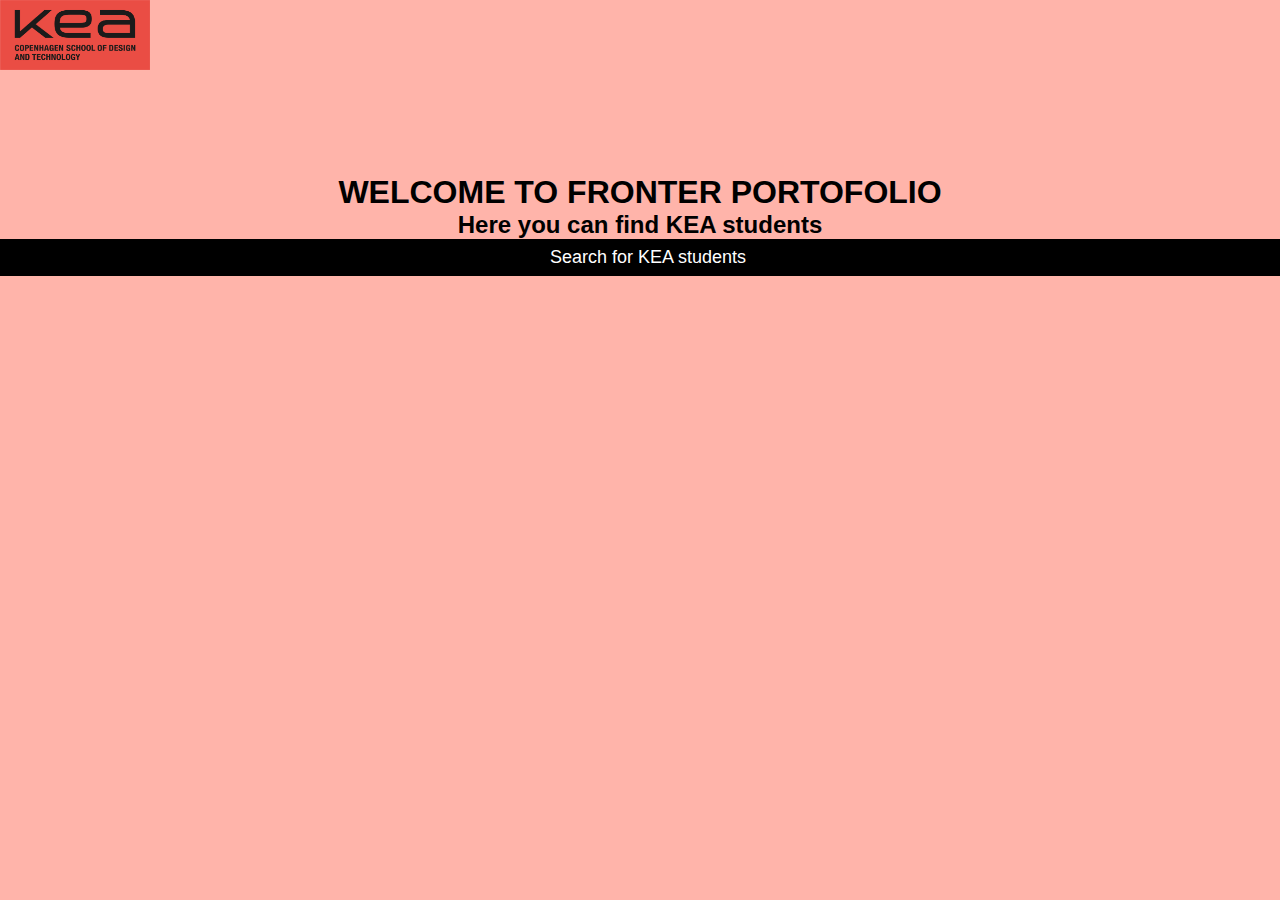
<file: index.html>
<!DOCTYPE html>
<html lang="en">

<head>
    <meta charset="utf-8">
    <meta name="viewport" content="width=device-width, initial-scale=1.0">
    <title>Mobile prototype</title>
    <link rel="stylesheet" href="css/stylesheet.css">
</head>

<body>
    <img class="logo" src="img/KEA_logo_EN_Web.jpg" alt="logo_kea">


    <div class="firstpage">
        <h1 class="title">WELCOME TO FRONTER PORTOFOLIO</h1>
        <h2 class="subtitle">Here you can find KEA students</h2>


    <a href="semester.html" id="searchbtn">Search for KEA students</a>

    </div>


</body>

</html>
</file>
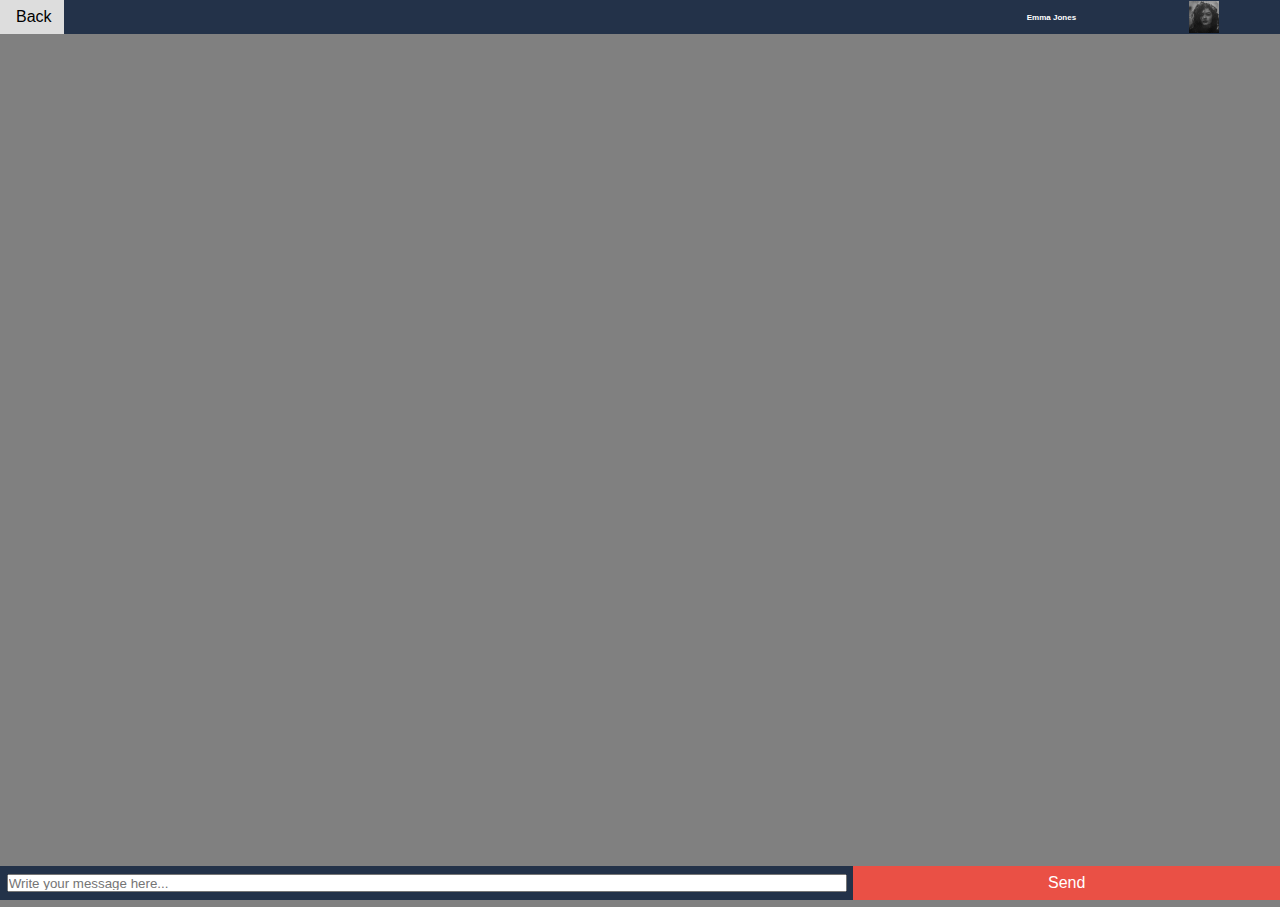
<file: contact.html>
<!DOCTYPE html>
<html lang="en">
<head>
    <meta charset="utf-8">
    <meta name="viewport" content="width=device-width, initial-scale=1.0">
    <title>Mobile prototype</title>
    <link rel="stylesheet" href="css/stylesheet.css">
</head>

<body>
    <nav class="myNav">
    <a href="profile.html" class="back back-contact">Back</a>

    <h3 class="name">Emma Jones</h3>
    <img src="img/portrait1.jpg" alt="profile picture" class="profile-pic">
   </nav>


<main class="mess">


  <footer class="form-container">
    <input type="text" class="textarea" placeholder="Write your message here..." name="msg" required>
<a href="#" type="submit" class="btn" >Send</a>
 </footer>





  </main>

</body>
</html>
</file>
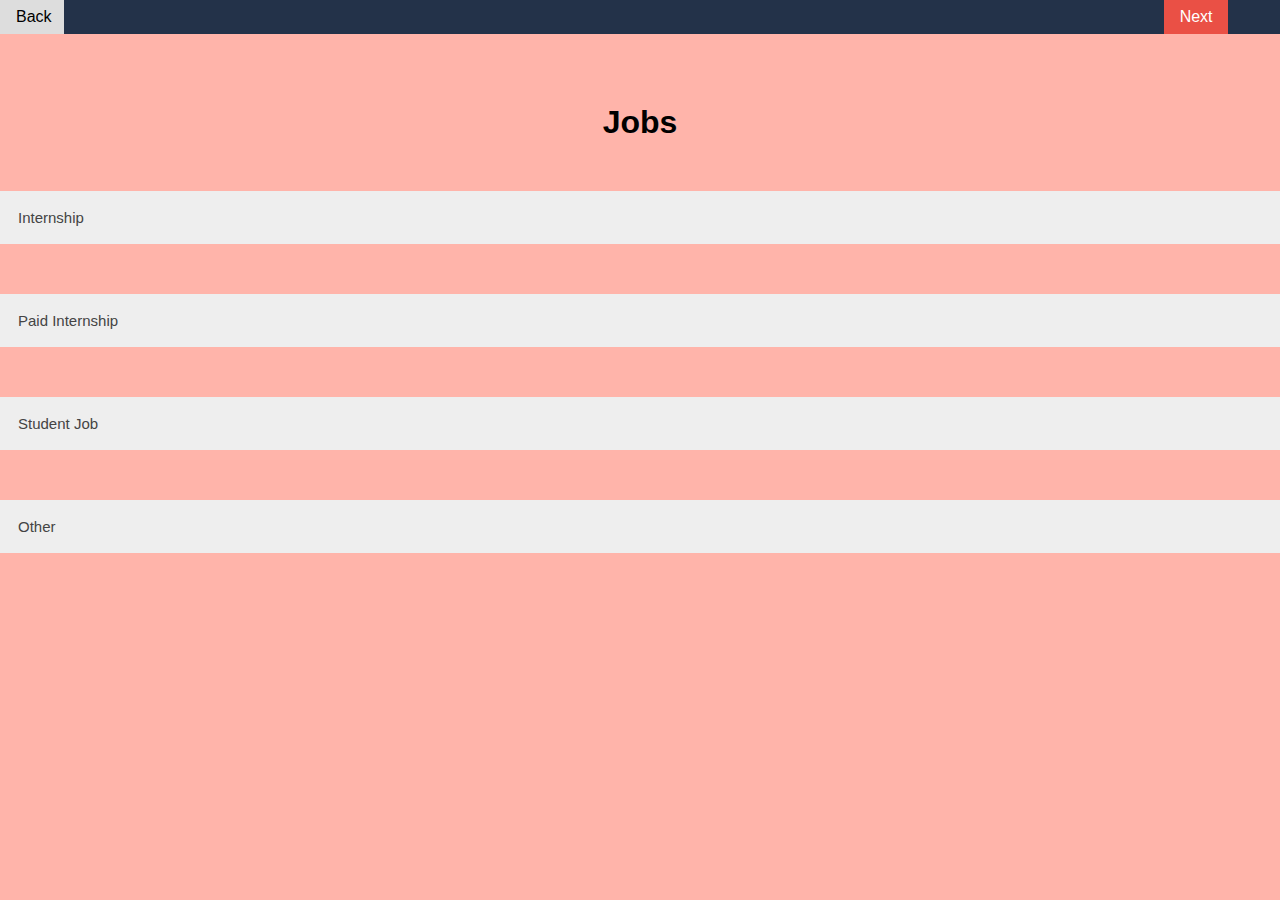
<file: jobs.html>
<!DOCTYPE html>
<html lang="en">
<head>
    <meta charset="utf-8">
    <meta name="viewport" content="width=device-width, initial-scale=1.0">
    <title>Mobile prototype</title>
    <link rel="stylesheet" href="css/stylesheet.css">
</head>

 <nav class="myNav2">
    <a href="semester.html" class="back-jobs-semester">Back</a>

<a href="skills.html" class="next-jobs-semester ">Next</a>
   </nav>




<h1 class="pagetitle">Jobs</h1>

 <div class="margin">
<button class="collapsible">Internship</button>

<button class="collapsible">Paid Internship</button>

<button class="collapsible">Student Job</button>

<button  class="collapsible">Other</button>
</div>

<body>





    <script src="js/prototype.js"></script>
</body>
</html>
</file>
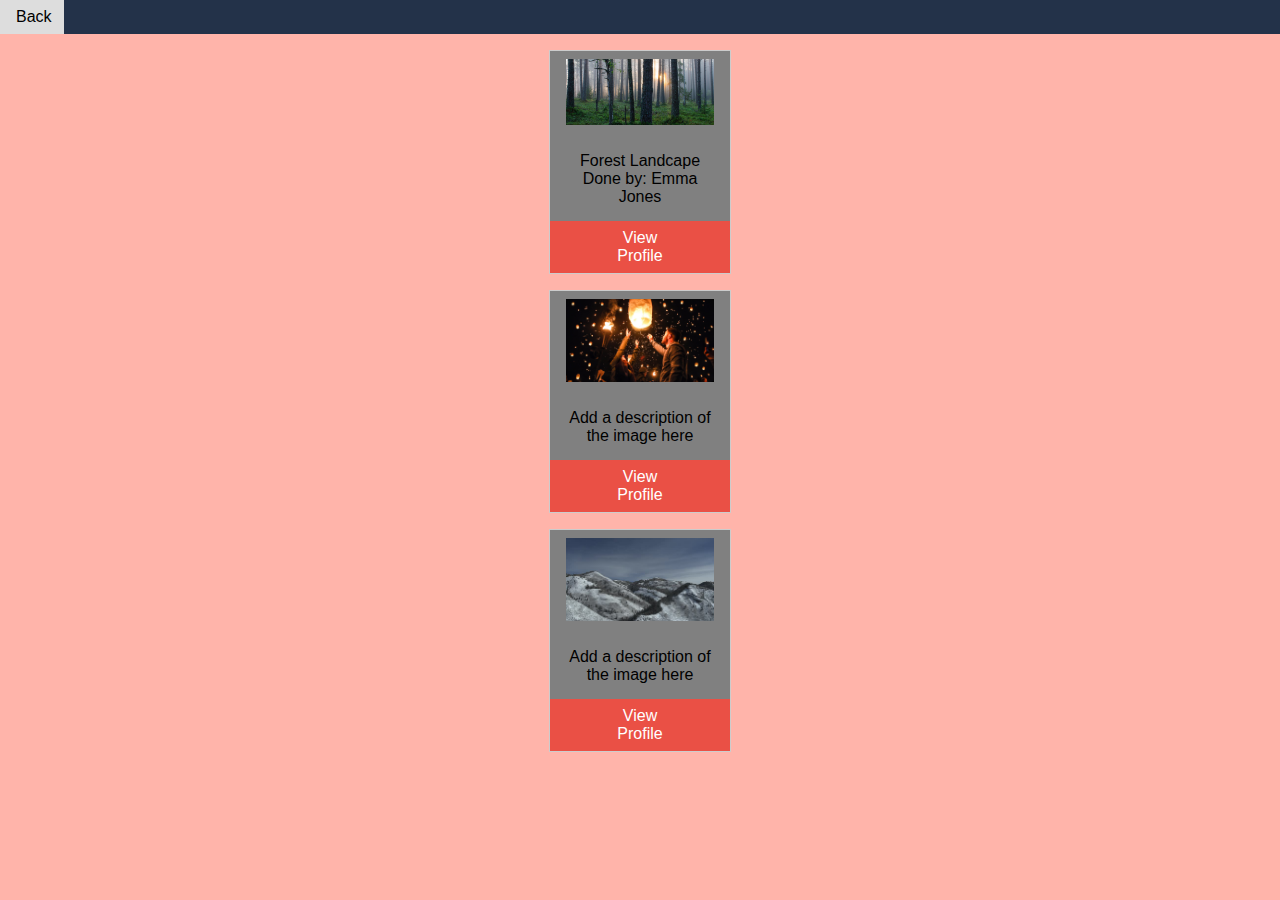
<file: photography.html>
<!DOCTYPE html>
<html lang="">

<head>
    <meta charset="utf-8">
    <meta name="viewport" content="width=device-width, initial-scale=1.0">
    <title>Mobile prototype</title>
    <link rel="stylesheet" href="css/stylesheet.css">
</head>

<body>

    <nav class="myNav">
        <a href="skills.html" class="back back-contact">Back</a>
    </nav>



    <div class="gallery">

        <a target="_blank" href="img/forest.jpg">

            <img src="img/forest.jpg" alt="Forest" width="300" height="200">
        </a>

        <div class="desc">

            <p>Forest Landcape</p>
            <p>Done by: Emma Jones</p>

        </div>

        <div class="viewprofile"> <a href="profile.html">View Profile</a>
        </div>

    </div>

    <div class="gallery">
        <a target="_blank" href="img/lights.jpg">

            <img src="img/lights.jpg" alt="Lights" width="300" height="200">
        </a>

        <div class="desc">Add a description of the image here</div>
        <div class="viewprofile"> <a href="#">View Profile</a>
        </div>
    </div>

    <div class="gallery">
        <a target="_blank" href="img/mountin.jpg">
            <img src="img/mountin.jpg" alt="Mountains" width="300" height="200">
        </a>
        <div class="desc">Add a description of the image here</div>
        <div class="viewprofile"> <a href="#">View Profile</a>
        </div>
    </div>


</body>

</html>
</file>
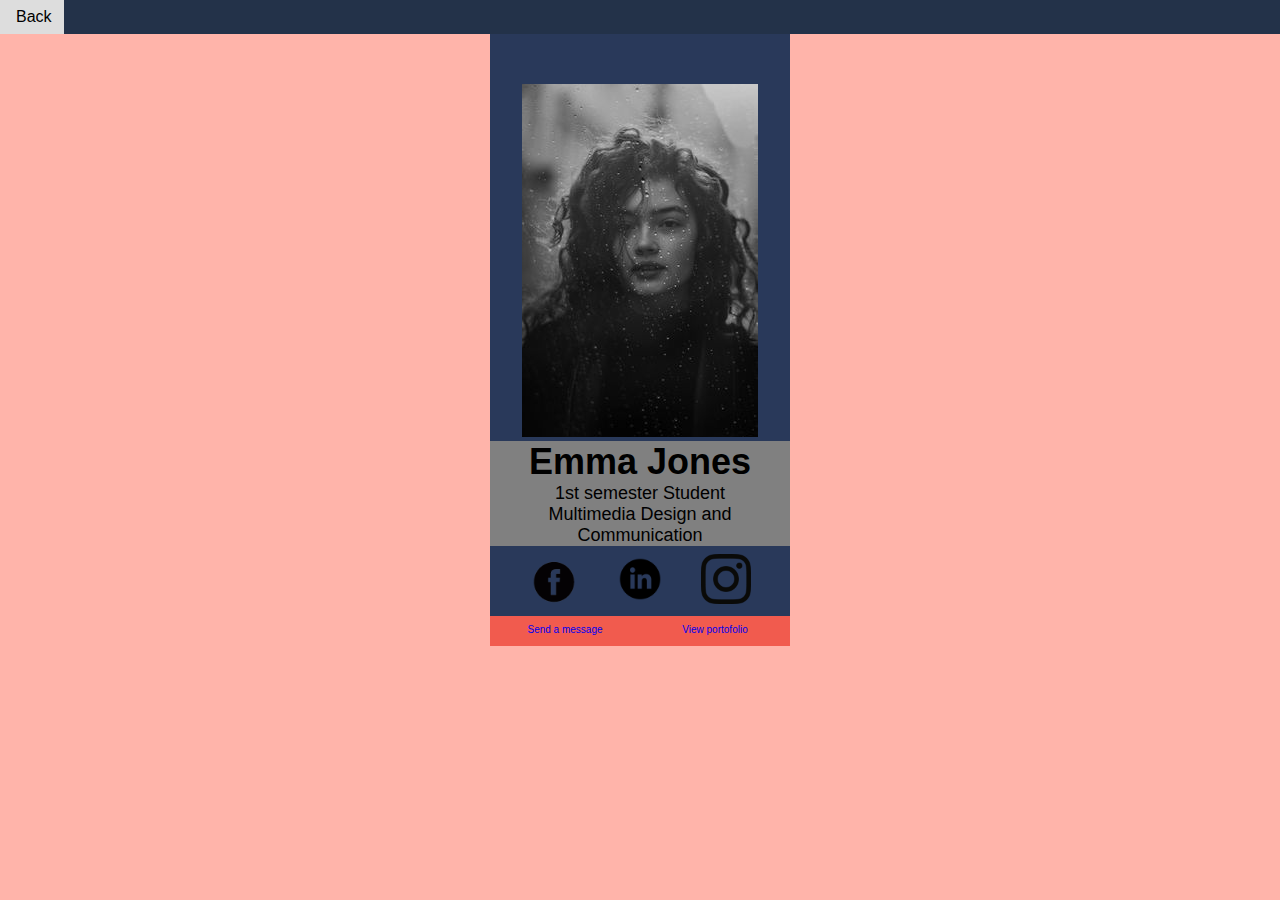
<file: profile.html>
<!DOCTYPE html>
<html lang="en">

<head>
    <meta charset="utf-8">
    <meta name="viewport" content="width=device-width, initial-scale=1.0">
    <title>Mobile prototype</title>
    <link rel="stylesheet" href="css/stylesheet.css">

</head>

<body>


    <nav class="myNav">
        <a href="photography.html" class="back back-contact">Back</a>
    </nav>


    <!------------>
    <div class="card">

        <img src="img/portrait.jpg" alt="portrait">

        <div class="title-card">
            <h1>Emma Jones</h1>
            <p>1st semester Student</p>
            <p>Multimedia Design and Communication</p>
        </div>

        <div class="socialmedia">
            <a href="#"><img src="img/fb.png" alt="facebook"></a>
            <a href="#"><img src="img/linkedin.png" alt="linkedin"></a>
            <a href="#"><img src="img/instagram.png" alt="instagram"></a>
        </div>


        <footer class="myProfileBtn">

            <a href="contact.html" class="sendMessage">Send a message</a>

            <a href="contact.html" class="viewPortofolio">View portofolio</a>
        </footer>

    </div>

    <!----------------->


</body>

</html>
</file>
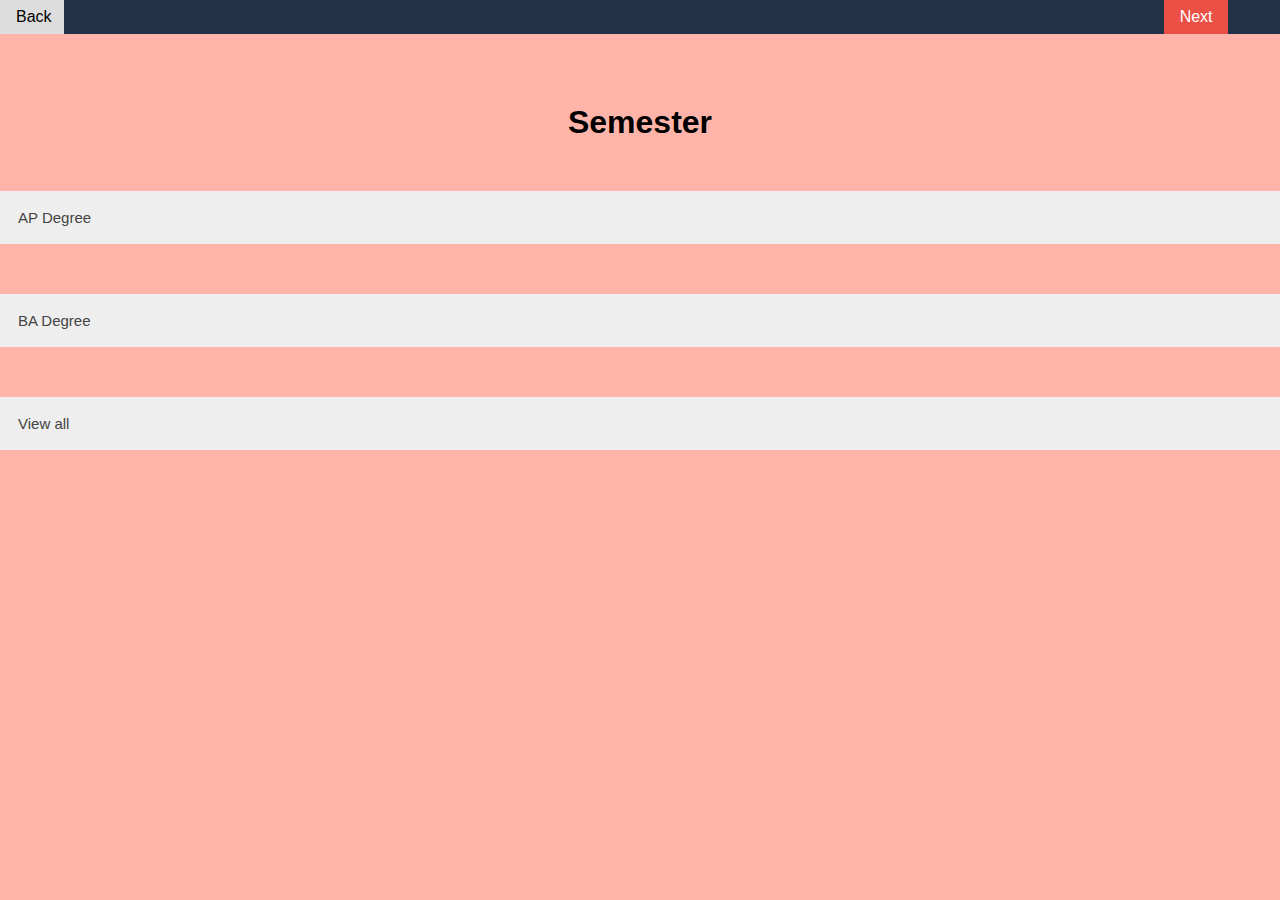
<file: semester.html>
<!DOCTYPE html>
<html lang="en">

<head>
    <meta charset="utf-8">
    <meta name="viewport" content="width=device-width, initial-scale=1.0">
    <title>Mobile prototype</title>
    <link rel="stylesheet" href="css/stylesheet.css">

</head>

<body>
    <nav class="myNav2">
    <a href="index.html" class="back-jobs-semester">Back</a>

<a href="jobs.html" class="next-jobs-semester ">Next</a>
   </nav>
    <h1 class="pagetitle">Semester</h1>

    <div class="margin">
        <button class="collapsible">AP Degree</button>
        <div class="content">
            <p>1st Semester</p>
            <p>2nd Semester</p>
            <p>3rd Semester</p>
            <p>4th Semester</p>
        </div>

        <button class="collapsible">BA Degree</button>
        <div class="content">
            <p>1st Semester</p>
            <p>2nd Semester</p>
            <p>3rd Semester</p>
            <p>4th Semester</p>
            <p>5th Semester</p>
            <p>6th Semester</p>
            <p>7th Semester</p>

        </div>


        <button class="collapsible">View all</button>
        <div class="content">
            <p>Top Up</p>

        </div>
    </div>










    <script src="js/prototype.js"></script>
</body>

</html>
</file>
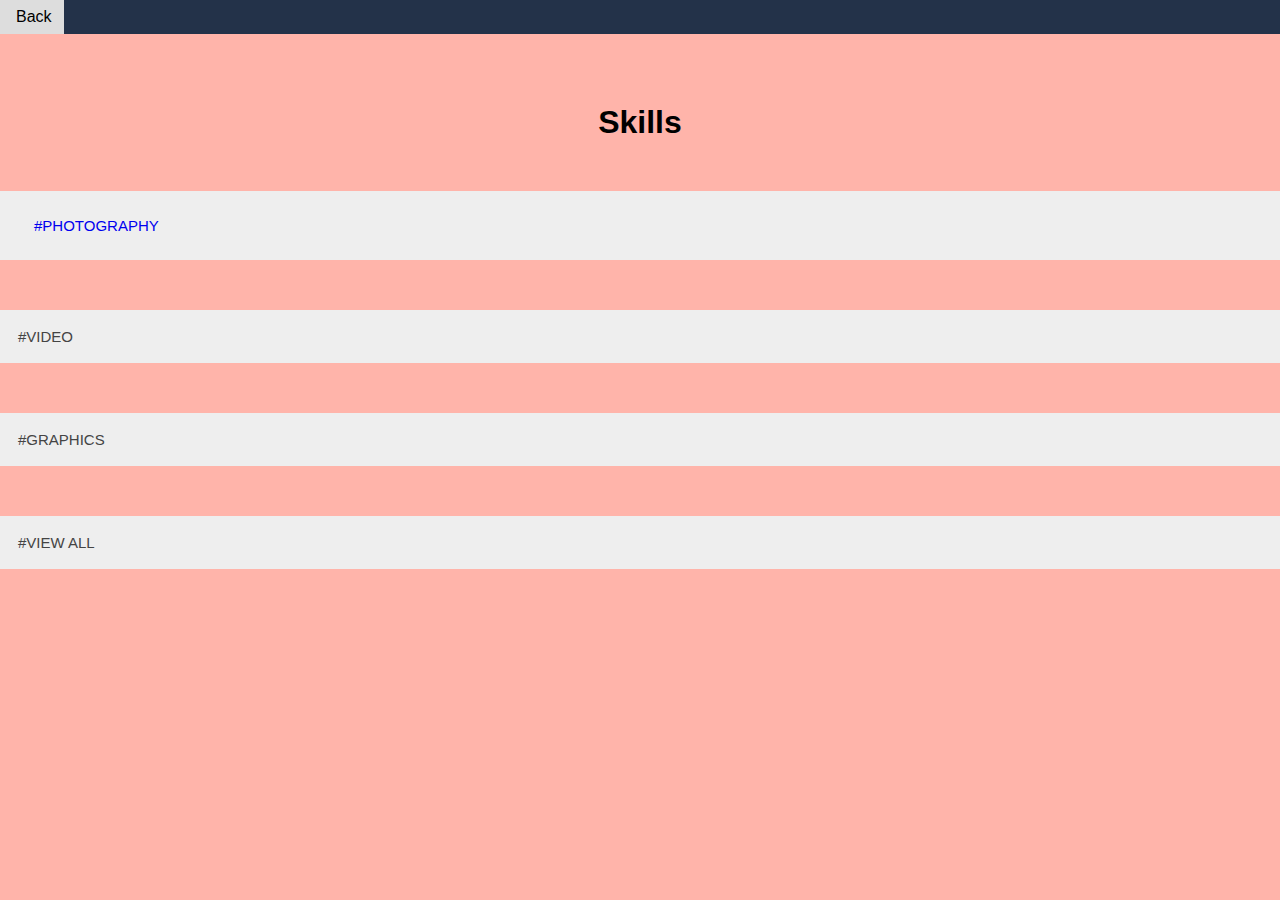
<file: skills.html>
<!DOCTYPE html>
<html lang="en">

<head>
    <meta charset="utf-8">
    <meta name="viewport" content="width=device-width, initial-scale=1.0">
    <title>Mobile prototype</title>
    <link rel="stylesheet" href="css/stylesheet.css">
</head>

<nav class="myNav">
    <a href="jobs.html" class="back back-contact">Back</a>
</nav>



<body>

    <h1 class="pagetitle">Skills</h1>

    <div class="margin">

        <button id="photo"><a href="photography.html"> #PHOTOGRAPHY</a></button>

        <button class="collapsible">#VIDEO</button>
        <button class="collapsible">#GRAPHICS</button> <button class="collapsible">#VIEW ALL</button>

        <div class="content">
            <p>#JAVA SCRIPT</p>
            <p>#ILLUSTRATOR</p>

        </div>

    </div>






    <script src="js/prototype.js"></script>
</body>

</html>
</file>
<file: css/stylesheet.css>
* {
    margin: 0;
    padding: 0;
}

body {
    font-family: Helvetica, sans-serif;
    background-color: #ffb4aa;
}

/*fist page layout*/
.title {
    align-content: center;
    text-align-last: center;
}

.subtitle {
    text-align-last: center;
}

.firstpage {
    padding-top: 100px;
    align-content: center;

}

#searchbtn {
    text-align-last: center;
    border: none;
    outline: 0;
    display: inline-block;
    padding: 8px;
    color: white;
    background-color: #000;
    text-align: center;
    cursor: pointer;
    width: 100%;
    font-size: 18px;
}

#searchbtn:hover {
    background-color: #ccc;
    color: black;
}

.logo {
    width: 150px;
    height: 70px;
}

/*second page next&back buttons*/
a {
    text-decoration: none;
    display: inline-block;
    padding: 8px 16px;
}

a:hover {
    background-color: #ddd;
    color: black;
}

.back {
    background-color: #ea5045;
    color: white;
    float: left;
    position: fixed;
    top: 0;
    left: 0;
    margin: 0;
}

.next {
    background-color: #ea5045;
    color: white;
    float: right;
}

.pagetitle {
    text-align: center;
    padding-top: 70px;
}

/*collapse menu*/

.collapsible {
    background-color: #eee;
    color: #444;
    cursor: pointer;
    padding: 18px;
    width: 100%;
    border: none;
    text-align: left;
    outline: none;
    font-size: 15px;
}

.active,
.collapsible:hover {
    background-color: #ccc;
}

.content {
    padding: 0 18px;
    display: none;
    overflow: hidden;
    background-color: #f1f1f1;
}

/*jobs-semester nav on page*/
.myNav2 {
    display: grid;
    grid-template-columns: 1fr 0.1fr;
    grid-template-rows: 1fr;
    grid-template-areas:
        "back-jobs next-jobs";
    background-color: #233249;
    width: 100%;
    text-align: left;
    align-items: center;
}

.back-jobs-semester {
    grid-area: back-jobs;
    background-color: #ea5045;
    color: white;
    width: 2em;
}

.next-jobs-semester {
    grid-area: next-jobs;
    background-color: #ea5045;
    color: white;
    text-align: right;
    width: 2em;
}

/*the margin for the buttons of all 3 pages/semester/job/skills*/
.margin button {
    margin-top: 50px;
}

/*///3.skills page////*/
/*photo link*/
#photo {
    background-color: #eee;
    color: #444;
    cursor: pointer;
    padding: 18px;
    width: 100%;
    border: none;
    text-align: left;
    outline: none;
    font-size: 15px;
}

.active,
.photo:hover {
    background-color: #ccc;
}

/*////////*/

/*photography page/ gallery*/

.gallery {
    background-color: grey;
    align-content: center;

    border: 1px solid #ccc;
    width: 180px;
    display: block;
    margin: 1em auto 1em auto;

}

.gallery:hover {
    border: 1px solid #777;
}

.gallery img {
    width: 100%;
    height: auto;
}

.desc {
    padding: 15px;
    text-align: center;
    align-content: center;
}

.viewprofile a {
    background-color: #ea5045;
    color: white;
    text-align: center;
    padding-left: 50px;
    padding-right: 50px;
}

.viewprofile a:hover {
    background-color: #ddd;
    color: black;
}

/*///////////////////////*/
/*profile page*/
.card {

    background-color: #29395A;
    padding-top: 50px;
    width: 300px;
    margin: auto;
    text-align: center;
}

.title-card {
    background-color: grey;
    color: black;
    font-size: 18px;
}

.myProfileBtn {
    background-color: #f15b4e;
    color: white;
    display: grid;
    grid-template-columns: 1fr 1fr;
    grid-template-rows: 1fr;
    grid-template-areas:
        "sendMessage viewPortofolio";

    text-align: center;
    cursor: pointer;
    width: 300px;
    height: 30px;
    font-size: 10px;
}


.sendMessage {
    grid-area: sendMessage;


}

.sendMessage:hover {
    background-color: #ccc;
    color: black;

}

.viewPortofolio {
    grid-area: viewPortofolio;

}

.viewPortofolio:hover {
    background-color: #ccc;
    color: black;

}


/*social media/contact page*/
.socialmedia img {
    color: black;
    cursor: pointer;
    width: 50px;
    align-content: center;
}

/*///////////////////////////*/






/*contact page */

.myNav {
    display: grid;
    grid-template-columns: 1fr 0.3fr 0.1fr;
    grid-template-rows: 1fr;
    grid-template-areas:
        "back-contact name profile-pic";
    background-color: #233249;
    width: 100%;
    text-align: center;
    align-items: center;
}

.back-contact {
    grid-area: back-contact;
    position: relative;
    width: 2em;

}

.name {
    grid-area: name;
    font-size: 0.5em;
    color: #fff;
}

.profile-pic {
    grid-area: profile-pic;
    height: 2em;
}

.mess {
    background-color: grey;
    width: 100%;
    height: 97vh;

}

.btn {
    align-content: center;
    text-align: left;
    margin-top: 8px;
    background-color: #ea5045;
    color: white;
    text-align: center;
    padding-left: 50px;
    padding-right: 50px;
}

.form-container {
    display: grid;
    grid-template-columns: 1fr 0.5fr;
    grid-template-rows: 1fr;
    grid-template-areas:
        "textarea btn";
    width: 100%;
    background: #233249;
    align-items: center;
    position: fixed;
    bottom: 0;
}

.textarea {
    grid-area: textarea;
    height: 1em;
    margin: 0 0.5em;
}

.btn {
    grid-area: btn;
    margin: 0;
}
</file>
